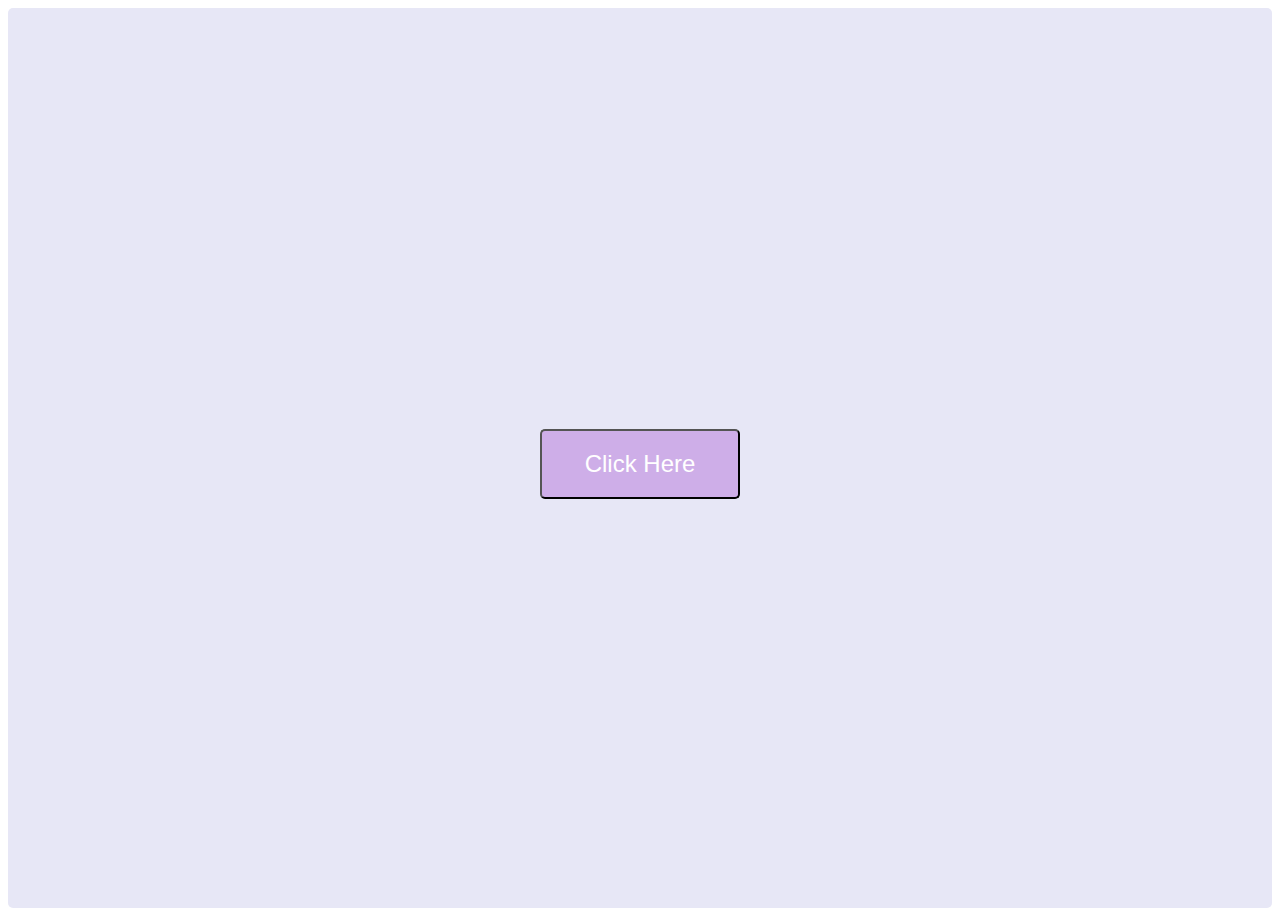
<file: cef.html>
<!DOCTYPE html>
<html lang="en">
<head>
  <meta charset="UTF-8">
  <meta http-equiv="X-UA-Compatible" content="IE=edge">
  <meta name="viewport" content="width=device-width, initial-scale=1.0">
  <title>Document</title>
</head>
<style>
  html, body, * {
  box-sizing: border-box;
}



.container {
  width: 100%;
  height: 100vh;
  background-color: #e7e7f6;
  border-radius: 5px;
  z-index: 2;
}

button {
  position: relative;
  left: 50%;
  top: 50%;
  height: 70px;
  width: 200px;
  margin: -35px 0 0 -100px;
  padding: 15px 30px;
  border-radius: 5px;
  background-color: #ceaee8;
  color: #fff;
  font-size: 1.5em;
  cursor: pointer;
  -webkit-transition: all 0.5s ease;
    -moz-transition: all 0.5s ease;
    -o-transition: all 0.5s ease;
    transition: all 0.5s ease;
  outline: none;
}

button:hover {
  opacity: 0.8;
  box-shadow: 0 2px 5px #9a9a9a;
}

.overlay {
  position: fixed;
  left: 0;
  top: 0;
  width: 100%;
  height: 100%;
  background-color: rgba(0,0,0,0.5);
  z-index: 10;
  opacity: 0;
  visibility: hidden;
  transition: all .5s ease;
}

.overlay.visible {
  opacity: 1;
  visibility: visible;
}

.main-popup {
  position: fixed;
  left: 0;
  top: 30px;
  margin: 0;
  width: 100%;
  height: 450px;
  background-color: #e7e7f6;
  border-radius: 5px;
  z-index: 15;
  opacity: 0;
  visibility: hidden;
  transform: translateY(-20px);
  transition: all .5s ease;
  /*overflow: hidden;*/
}

.main-popup.visible {
  opacity: 1;
  visibility: visible;
  transform: translateY(10px);
  transition: all .5s ease;
}

@media (min-width: 500px) {
  .main-popup {
    width: 500px;
    left: 50%;
    margin: 0 0 0 -250px;
  }
}

.popup-header {
  position: relative;
  padding: 0;
  margin: 0;
  height: 62px;
  width: 100%;
}

#popup-close-button a {
  position: absolute;
  right: 10px;
  top: -30px;
  width: 22px;
  height: 22px;
}

#popup-close-button a::before {
  content: '';
  position: absolute;
  right: 10px;
  top: 0;
  width: 3px;
  height: 25px;
  background-color: #fff;
  -webkit-transform: rotate(45deg);
  -moz-transform: rotate(45deg);
  -ms-transform: rotate(45deg);
  -o-transform: rotate(45deg);
  transform: rotate(45deg);
}

#popup-close-button a::after {
  content: '';
  position: absolute;
  right: 10px;
  top: 0;
  width: 3px;
  height: 25px;
  background-color: #fff;
  -webkit-transform: rotate(-45deg);
  -moz-transform: rotate(-45deg);
  -ms-transform: rotate(-45deg);
  -o-transform: rotate(-45deg);
  transform: rotate(-45deg);
}

.popup-header ul {
  margin: 0;
  padding: 0;
}

.popup-header ul li {
  text-align: center;
  list-style: none;
  width: 50%;
  float: left;
}

.popup-header ul li a {
  display: block;
  padding: 20px 0;
  margin: 0;
  text-decoration: none;
  font-size: 1.2em;
}

#add {
  background-color: #ceaee8;
  color: #fff;
  border-radius: 5px 0 0 0;
}

#add.active {
  color: #ceaee8;
  background-color: transparent;
}

#register {
  background-color: #ceaee8;
  color: #fff;
  border-radius: 0 5px 0 0;
}

#register.active {
  color: #ceaee8;
  background-color: transparent;
}

.popup-content {
  height: 400px;
  overflow: hidden;
}

form.add {
  position: relative; 
  top: 40px;
  left: 0;
  font-size: 1em;
  opacity: 1;
  -webkit-transition: all .35s;
  -moz-transition: all .35s;
  -o-transition: all .35s;
  transition: all .35s;
}

form.add.move-left {
  opacity: 0;
  transform: translateX(-450px);
}

form label {
  font-size: 1.1em;
  color: #ceaee8;
  margin-left: 23px;
}

form.add input {
  border-radius: 5px;
  width: 90%;
  height: 40px;
  margin: 5px 5% 30px 5%;
  padding: 10px;
  font-size: 1em;
  color: #ceaee8;
  outline: none;
  border: none;
}

input#submit {
  background-color: #ceaee8;
  color: #fff;
  height: 50px;
  width: 90%;
  margin-left: 5%;
  margin-right: 5%;
  margin-top: 25px;
  padding: 0;
  cursor: pointer;
  outline: none;
  border-radius: 5px;
  font-size: 1em;
  border: none;
}

form.register {
  position: relative; 
  top: -280px;
  left: 0;
  font-size: 1em;
  opacity: 0;
  transform: translateX(450px);
  -webkit-transition: all .35s;
  -moz-transition: all .35s;
  -o-transition: all .35s;
  transition: all .35s;
}

form.register.move-left {
  opacity: 1;
  transform: translateX(0);
}

form.register input {
  border-radius: 5px;
  width: 90%;
  height: 40px;
  margin: 5px 5% 15px 5%;
  padding: 10px;
  font-size: 1em;
  color: #ceaee8;
  outline: none;
  border: none;
}

p.check-mark {
  position: relative;
  left: 50%;
  width: 200px;
  margin: 0 0 0 -100px;
  padding: 0;
  text-align: center;
  color: #ceaee8;
  font-size: .8em;
}

p.check-mark a {
  color: #a48bb9;
}

p.check-mark input {
  border-radius: 0;
  width: auto;
  height: auto;
  margin: 0;
  padding: 0;
  font-size: 2em;
  color: #ceaee8;
  outline: none;
  border: none;
}

p.check-mark label {
  margin-left: 5px;
}
</style>
<body>
  <div class="container">
    <button>Click Here</button>
  </div>
  <div class="overlay">
  </div>
  <div class="main-popup">
    <div class="popup-header">
      <div id="popup-close-button"><a href="#"></a></div>
      <ul>
        <li><a href="#" id="add">Add a Task</a></li>
      </ul>
    </div><!--.popup-header-->
    <div class="popup-content">
      <form action="#" class="add" style="display: flex;flex-direction: column; justify-content: center; align-items: center; ">
        <br><input required type="text" id="name" placeholder="                 Meet Name" style="width: 200px; height: 46px; background-color: rgba(255, 248.63, 248.63, 1); border-radius: 12px; border-style: solid; border-width: 1px; border-style: solid; border-color: rgba(167.88, 162.28, 162.28, 1); justify-content: center; display: flex; flex-direction: row; align-items: center; color: rgba(189.13, 179.67, 179.67, 1);">
        <br><input required type="urlt" id="link" placeholder="                 Meet Link" style="width: 200px; height: 46px; background-color: rgba(255, 248.63, 248.63, 1); border-radius: 12px; border-style: solid; border-width: 1px; border-style: solid; border-color: rgba(167.88, 162.28, 162.28, 1); justify-content: center; display: flex; flex-direction: row; align-items: center; color: rgba(189.13, 179.67, 179.67, 1);">
        <br><input required type="datetime-local" id="date and time" style="width: 200px; height: 46px; background-color: rgba(255, 248.63, 248.63, 1); border-radius: 12px; border-style: solid; border-width: 1px; border-style: solid; border-color: rgba(167.88, 162.28, 162.28, 1); justify-content: center; display: flex; flex-direction: row; align-items: center; color: rgba(189.13, 179.67, 179.67, 1);">    <br>
        <input type="submit"style="width:100px; height: 40px;">Save</button>
        </form>
    </div><!--.popup-content-->
  </div><!--.main-popup-->
  
  <script src="//code.jquery.com/jquery-1.11.3.min.js"></script>
  <script>
    /*Title: Cool Modal Popup Sign In/Out Form*/

$(function() {
  //defining all needed variables
  var $overlay = $('.overlay');
  var $mainPopUp = $('.main-popup')
  var $signIn = $('#submit');
  var $register = $('#register');
  var $formSignIn = $('form.add');
  var $formRegister = $('form.register');
  

  // initialState(); //() used after calling function to call function immediately on doc load
  
  //defining function to change underline depending on which li is active

  
  
  $('button').on('click', function(){
    $overlay.addClass('visible');
    $mainPopUp.addClass('visible');
    $signIn.addClass('active');
    $register.removeClass('active');
    $formRegister.removeClass('move-left');
    $formSignIn.removeClass('move-left');
  });
  $overlay.on('click', function(){
    $(this).removeClass('visible');
    $mainPopUp.removeClass('visible');
  });
  $('#popup-close-button a').on('click', function(e){
    e.preventDefault();
    $overlay.removeClass('visible');
    $mainPopUp.removeClass('visible');
  });
  
  $signIn.on('click', function(){
    $signIn.addClass('active');
    $register.removeClass('active');
    $formSignIn.removeClass('move-left');
    $formRegister.removeClass('move-left');
  });
  
  $register.on('click', function(){
    $signIn.removeClass('active');
    $register.addClass('active');
    $formSignIn.addClass('move-left');
    $formRegister.addClass('move-left');
  });
  
  $('input').on('submit', function(e){
    e.preventDefault(); //used to prevent submission of form...remove for real use
  });
});
  </script>
</body>
</html>
</file>
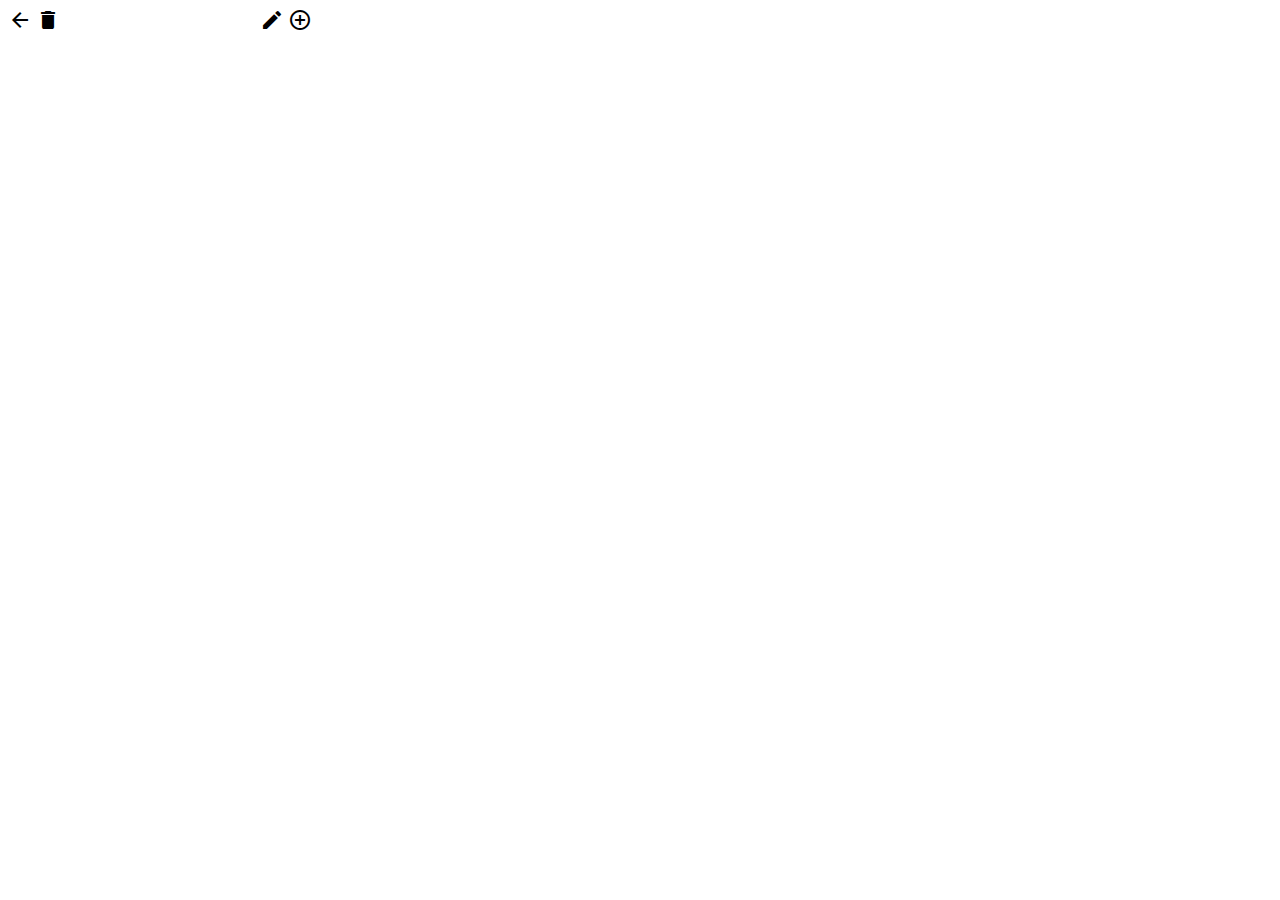
<file: demo.html>
<!DOCTYPE html>
<html lang="en">
<head>
    <meta charset="UTF-8">
    <meta http-equiv="X-UA-Compatible" content="IE=edge">
    <meta name="viewport" content="width=device-width, initial-scale=1.0">
    <title>Document</title>
    <link rel="stylesheet" href="https://fonts.googleapis.com/icon?family=Material+Icons">
</head>
<body>
    <span class="material-icons">
    arrow_back
    </span>
    <span class="material-icons">
        delete
    </span>
    <span class="material-icons">
        task_alt
    </span>
    <span class="material-icons">
        create
    </span>
    <span class="material-icons">
        add_circle_outline
    </span>
</body>
</html>
</file>
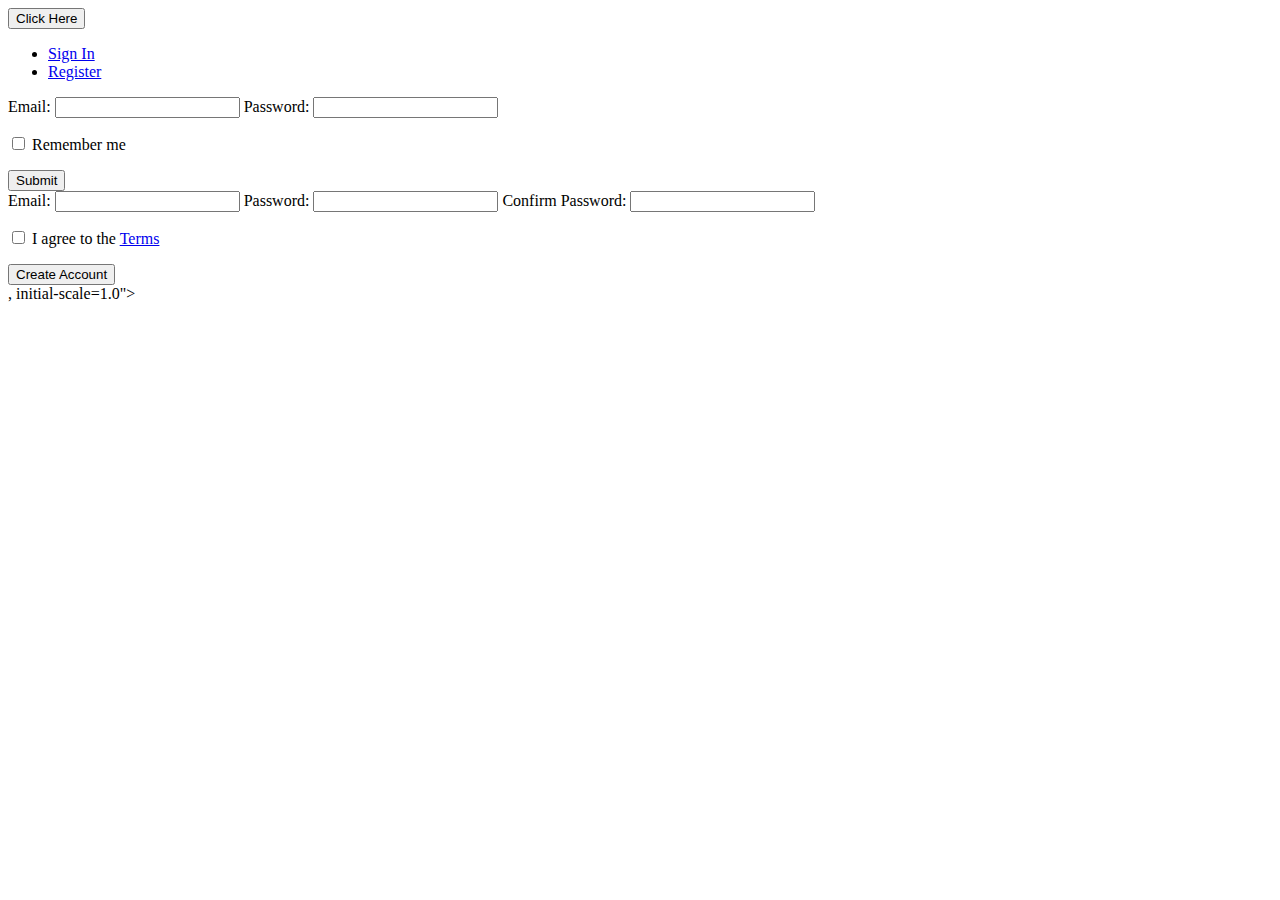
<file: cbs/cef.html>
<!DOCTYPE html>
<html lang="en">
<head>
    <meta charset="UTF-8">
    <meta http-equiv="X-UA-Compatible" content="IE=edge">
    <meta name="viewport" content="width=<nav>
        <h1>Website Title</h1>
      <div class="container">
        <button>Click Here</button>
      </div>
      <div class="overlay">
      </div>
      <div class="main-popup">
        <div class="popup-header">
          <div id="popup-close-button"><a href="#"></a></div>
          <ul>
            <li><a href="#" id="sign-in">Sign In</a></li>
            <li><a href="#" id="register">Register</a></li>
          </ul>
        </div><!--.popup-header-->
        <div class="popup-content">
          <form action="#" class="sign-in">
            <label for="email">Email:</label>
            <input type="text" id="email">
            <label for="password">Password:</label>
            <input type="password" id="password">
            <p class="check-mark">
              <input type="checkbox" id="remember-me">
              <label for="remember-me">Remember me</label>
            </p>
            <input type="submit" id="submit" value="Submit">
          </form>
         
          <form action="#" class="register">
            <label for="email-register">Email:</label>
            <input type="text" id="email-register">
            <label for="password-register">Password:</label>
            <input type="password" id="password-register">
            <label for="password-confirmation">Confirm Password:</label>
            <input type="password-confirmation" id="password-confirmation">
            <p class="check-mark">
              <input type="checkbox" id="accept-terms">
              <label for="accept-terms">I agree to the <a href="#">Terms</a></label>
            </p>
            <input type="submit" id="submit" value="Create Account">
          </form>
        </div><!--.popup-content-->
      </div><!--.main-popup-->
      
      <script src="//code.jquery.com/jquery-1.11.3.min.js"></script>
      , initial-scale=1.0">
    <title>Document</title>
</head>
<body>
    
</body>
</html>
</file>
